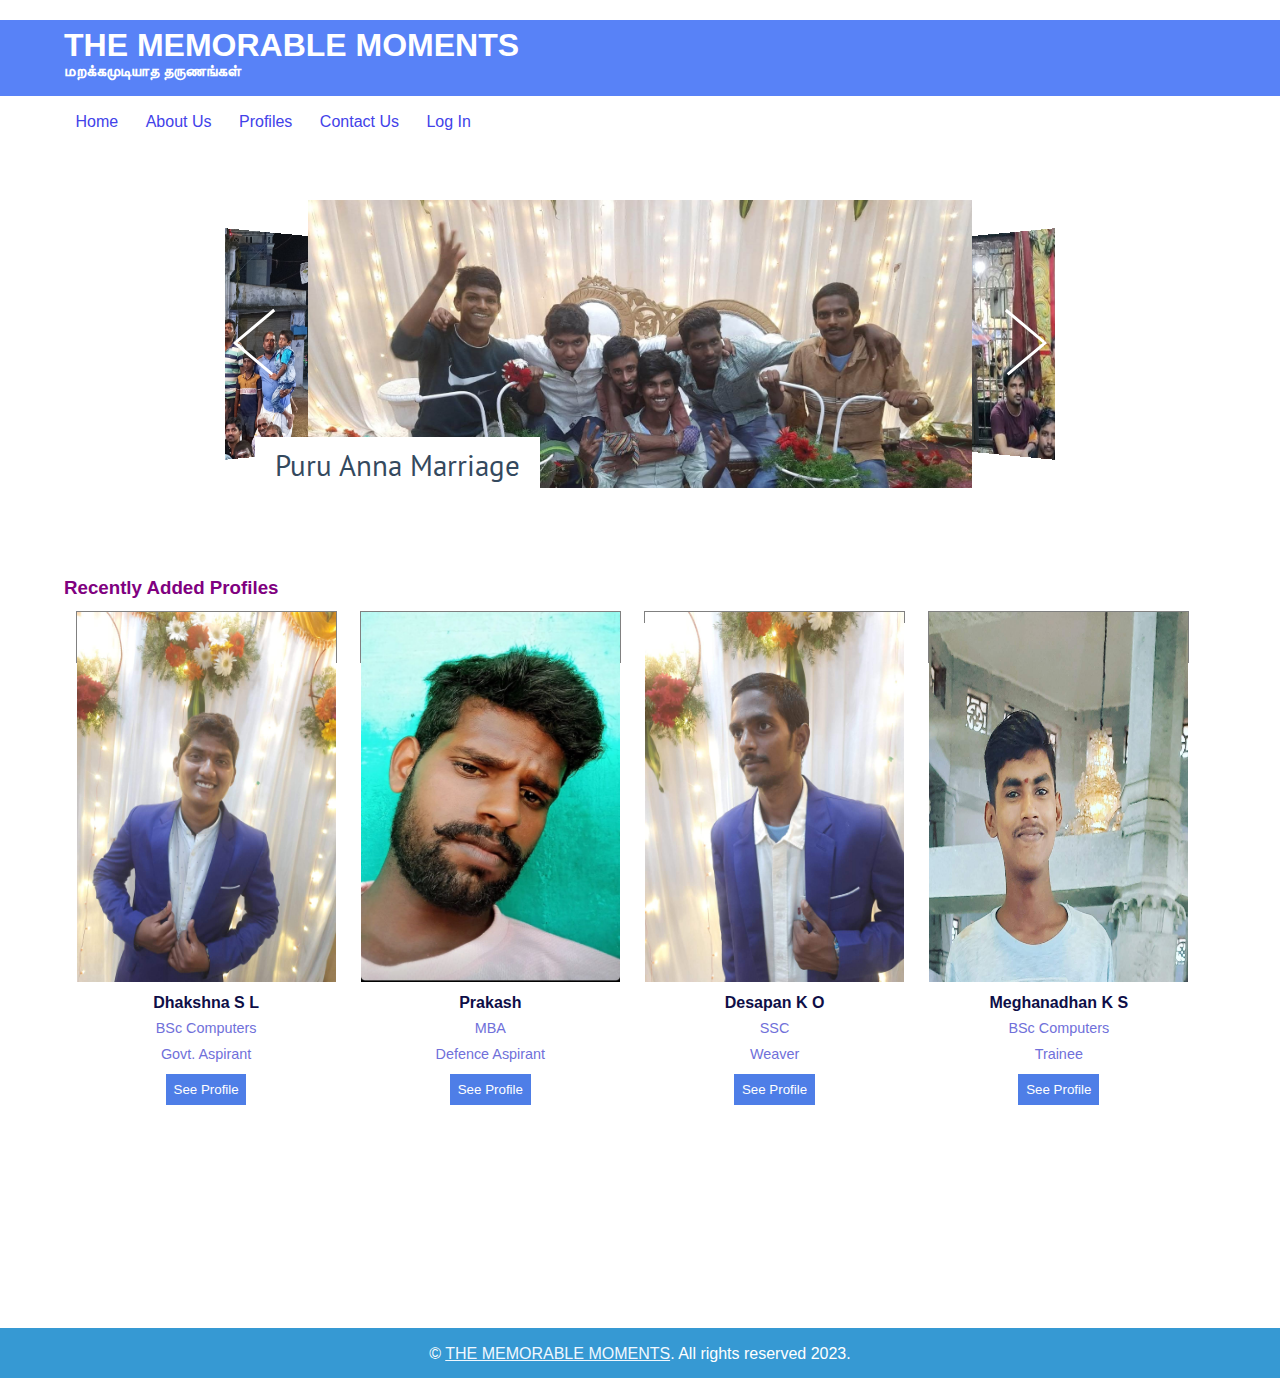
<file: index.html>
<!DOCTYPE html>
<html lang="en-US">
    <head>
        <meta charset="UTF-8" />
        <meta name="author" content="MEGA" />
        <meta name="description" content="THE MEMORABLE MOMENTS" />
        <meta name="keywords" content="Give Your Keywords for SEO" />
        
        <title>THE MEMORABLE MOMENTS</title>
        <!--ADING CSS HERE-->
        <link rel="stylesheet" type="text/css" href="assets/css/style.css" />
        
        <!--Resource Files for Slider-->
        <!-- Start WOWSlider.com HEAD section -->
        <link rel="stylesheet" type="text/css" href="assets/slider/engine1/style.css" />
        <script type="text/javascript" src="assets/slider/engine1/jquery.js"></script>
        <!-- End WOWSlider.com HEAD section -->
    </head>
    
    <body>
        <div class="cssmarquee">
            <p>This website is in progress..  Lots of features need to add..</p>
        </div>
        <!--Header Starts HERE-->
        <header class="header">
            <div class="wrapper">
                <h1>THE MEMORABLE MOMENTS</h1>
                <h4>மறக்கமுடியாத தருணங்கள்</h4>
            </div>
            
        </header>
        <!--Header Ends HERE-->
        
        <!--Menu Starts HERE-->
        <nav class="menu">
            
            <div class="wrapper">
                <ul>
                    <a href="index.html"><li>Home</li></a>
                    <a href="about.html"><li>About Us</li></a>
                    <a href="#recently_added_profile"><li>Profiles</li></a>
                    <a href="contact.html"><li>Contact Us</li></a>
                    <a href="login.html"><li>Log In</li></a>
                </ul>
            </div>
        </nav>
        <!--Menu Ends HERE-->
        
        <!--SLIDER STARTS HERE-->
        <div class="slider">
            <div class="wrapper">
                <!-- Start WOWSlider.com BODY section -->
                <div id="wowslider-container1">
                <div class="ws_images"><ul>
                		<li><img src="assets/slider/data1/images/puru_anna_marriage.jpg" alt="group_photo1" title="Puru Anna Marriage" id="wows1_0" /></li>
                		<li><a href="http://wowslider.net"><img src="assets/slider/data1/images/jath_22_group_kovil.jpg" alt="Jathara pundheri 22" title="Jathara pundheri 22" id="wows1_1"/></a></li>
                		<li><img src="assets/slider/data1/images/pongal_23_prize_dis.jpg" alt="Pongal 23 Prize Distribution" title="Pongal 23 Prize Distribution" id="wows1_2"/></li>
                		<li><img src="assets/slider/data1/images/jathara_22_finish.jpg" alt="Jathara 22 finish" title="Jathara 22 finish" id="wows1_2"/></li>

                	</ul></div>
                	<!-- <div class="ws_bullets">
                        <div>
                            <a href="#" title="House Rental System"><span><img src="assets/slider/data1/tooltips/group_photo1.jpg" alt="House Rental System"/>1</span></a>
                            <a href="#" title="Luxury profiles for Rent"><span><img src="assets/slider/data1/tooltips/jath_22_group_kovil.jpg" alt="Luxury profiles for Rent"/>2</span></a>
                            <a href="#" title="Rent profiles at Affordable Price"><span><img src="assets/slider/data1/tooltips/group_photo3.jpg" alt="Rent profiles at Affordable Price"/>3</span></a>
                	    </div>
                    </div> -->
                <div class="ws_shadow"></div>
                </div>	
                <script type="text/javascript" src="assets/slider/engine1/wowslider.js"></script>
                <script type="text/javascript" src="assets/slider/engine1/script.js"></script>
                <!-- End WOWSlider.com BODY section -->
            </div>
        </div>
        <!--SLIDER ENDS HERE-->
        
        <!--Main Body Starts HERE-->
        <div class="main">
            <div class="wrapper">
                <h3 id="recently_added_profile">Recently Added Profiles</h3>
                
                <!--Displaying Recently Added profiles in Boxes-->
                <div class="clearfix">
                    
                    <div class="profiles">
                        <img src="images/dhaks_macha.jpg" />
                        <span class="profile-title">Dhakshna S L</span><br />
                        <span class="designation">BSc Computers</span><br />
                        <span class="current-status">Govt. Aspirant</span><br >
                        <button type="button" class="btn-profile" >See Profile</button>
                    </div>
                    
                    <div class="profiles">
                        <img src="images/prakash_nanba.jpg" />
                        <span class="profile-title">Prakash </span><br />
                        <span class="designation">MBA</span><br />
                        <span class="current-status">Defence Aspirant</span><br />
                        <button type="button" class="btn-profile" >See Profile</button>
                    </div>
                    
                    <div class="profiles" style="height: 10px;">
                        <img src="images/desap_nanba.jpg" />
                        <span class="profile-title">Desapan K O</span><br />
                        <span class="designation">SSC</span><br />
                        <span class="current-status">Weaver</span><br />
                        <button type="button" class="btn-profile" >See Profile</button>
                    </div>
                    
                    <div class="profiles">
                        <img src="images/mega.jpg" />
                        <span class="profile-title">Meghanadhan K S</span><br />
                        <span class="designation">BSc Computers</span><br />
                        <span class="current-status">Trainee</span><br />
                        <button type="button" class="btn-profile" >See Profile</button>
                    </div>
                    
                    
                </div>
                
            </div>
        </div>
        <!--Main Body Ends HERE-->
        
        <!--Footer Starts HERE-->
        <footer class="footer">
            <div class="wrapper">
                <p>&copy; <a href="#" style="color: aliceblue;">THE MEMORABLE MOMENTS</a>. All rights reserved 2023.</p>
            </div>
        </footer>
        <!--Footer Ends HERE-->
    </body>
</html>
</file>
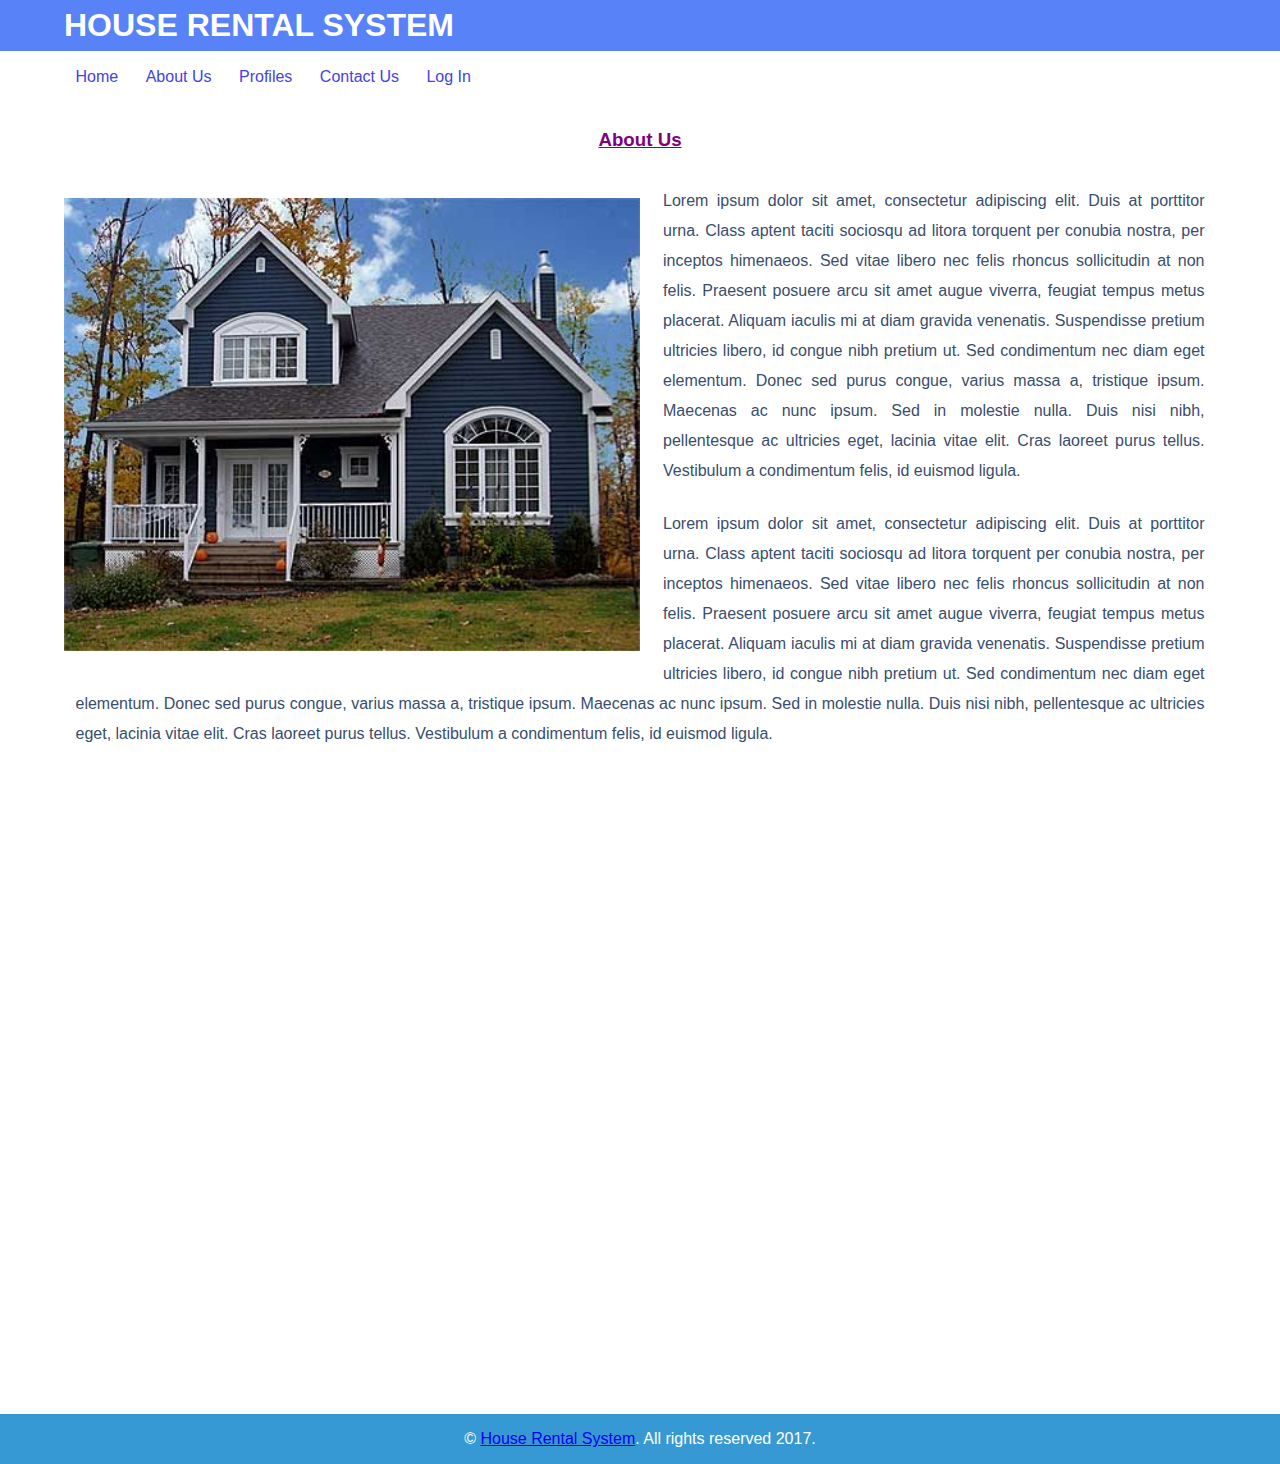
<file: about.html>
<!DOCTYPE html>
<html lang="en-US">
    <head>
        <meta charset="UTF-8" />
        <meta name="author" content="VIJAY THAPA" />
        <meta name="description" content="HOUSE RENTAL SYSTEM" />
        <meta name="keywords" content="Give Your Keywords for SEO" />
        
        <title>HOUSE RENTAL SYSTEM</title>
        <!--ADING CSS HERE-->
        <link rel="stylesheet" type="text/css" href="assets/css/style.css" />
    </head>
    
    <body>
        <!--Header Starts HERE-->
        <header class="header">
            <div class="wrapper">
                <h1>HOUSE RENTAL SYSTEM</h1>
            </div>
            
        </header>
        <!--Header Ends HERE-->
        
        <!--Menu Starts HERE-->
        <nav class="menu">
            <div class="wrapper">
                <ul>
                    <a href="index.html"><li>Home</li></a>
                    <a href="about.html"><li>About Us</li></a>
                    <a href="#"><li>Profiles</li></a>
                    <a href="contact.html"><li>Contact Us</li></a>
                    <a href="login.html"><li>Log In</li></a>
                </ul>
            </div>
        </nav>
        <!--Menu Ends HERE-->
        
        <!--Main Body Starts HERE-->
        <div class="main">
            <div class="wrapper">
                <div class="book-house">
                    <h3>About Us</h3>
                    
                    <!--About Us Here-->
                    <img src="images/house.jpg" />
                    <p>
                        Lorem ipsum dolor sit amet, consectetur adipiscing elit. Duis at porttitor urna. Class aptent taciti sociosqu 
                        ad litora torquent per conubia nostra, per inceptos himenaeos. Sed vitae libero nec felis rhoncus sollicitudin 
                        at non felis. Praesent posuere arcu sit amet augue viverra, feugiat tempus metus placerat. Aliquam iaculis mi 
                        at diam gravida venenatis. Suspendisse pretium ultricies libero, id congue nibh pretium ut. Sed condimentum nec
                         diam eget elementum. Donec sed purus congue, varius massa a, tristique ipsum. Maecenas ac nunc ipsum. Sed in
                          molestie nulla. Duis nisi nibh, pellentesque ac ultricies eget, lacinia vitae elit. Cras laoreet purus 
                          tellus. Vestibulum a condimentum felis, id euismod ligula.
                    </p>
                    <p>
                        Lorem ipsum dolor sit amet, consectetur adipiscing elit. Duis at porttitor urna. Class aptent taciti sociosqu 
                        ad litora torquent per conubia nostra, per inceptos himenaeos. Sed vitae libero nec felis rhoncus sollicitudin 
                        at non felis. Praesent posuere arcu sit amet augue viverra, feugiat tempus metus placerat. Aliquam iaculis mi 
                        at diam gravida venenatis. Suspendisse pretium ultricies libero, id congue nibh pretium ut. Sed condimentum nec
                         diam eget elementum. Donec sed purus congue, varius massa a, tristique ipsum. Maecenas ac nunc ipsum. Sed in
                          molestie nulla. Duis nisi nibh, pellentesque ac ultricies eget, lacinia vitae elit. Cras laoreet purus 
                          tellus. Vestibulum a condimentum felis, id euismod ligula.
                    </p>
                </div>
                
                
            </div>
        </div>
        <!--Main Body Ends HERE-->
        
        <!--Footer Starts HERE-->
        <footer class="footer">
            <div class="wrapper">
                <p>&copy; <a href="#">House Rental System</a>. All rights reserved 2017.</p>
            </div>
        </footer>
        <!--Footer Ends HERE-->
    </body>
</html>
</file>
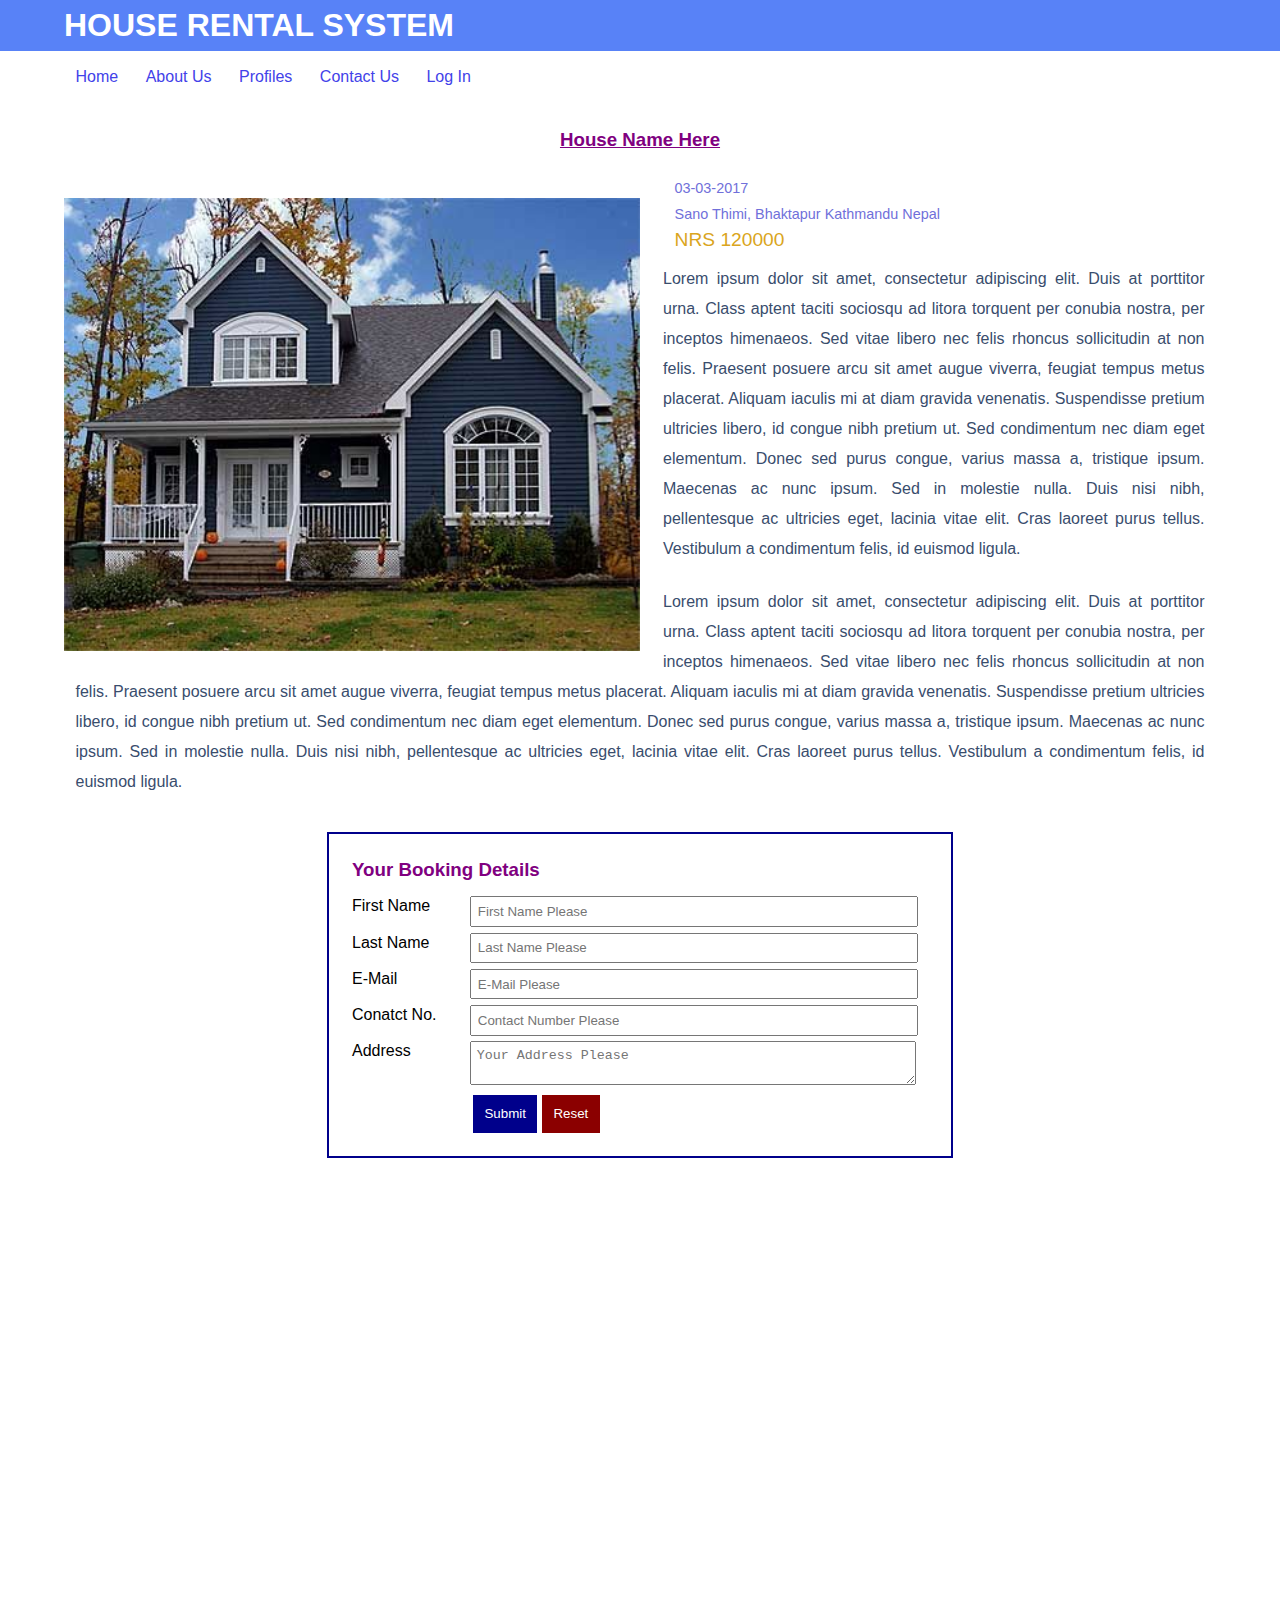
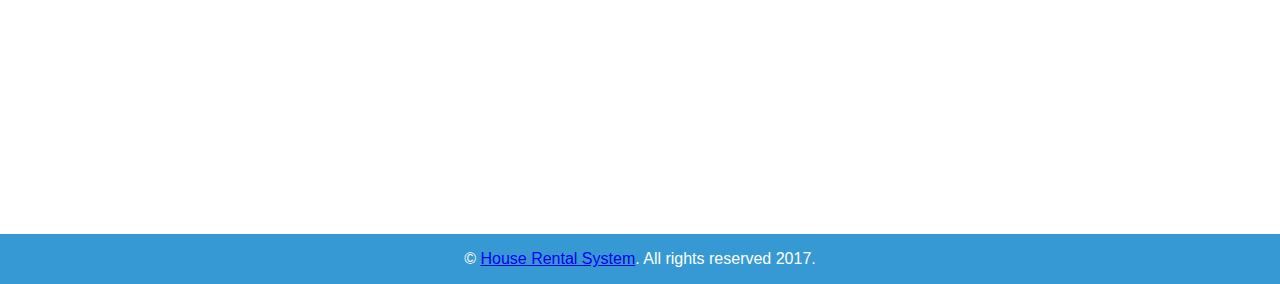
<file: book.html>
<!DOCTYPE html>
<html lang="en-US">
    <head>
        <meta charset="UTF-8" />
        <meta name="author" content="VIJAY THAPA" />
        <meta name="description" content="HOUSE RENTAL SYSTEM" />
        <meta name="keywords" content="Give Your Keywords for SEO" />
        
        <title>HOUSE RENTAL SYSTEM</title>
        <!--ADING CSS HERE-->
        <link rel="stylesheet" type="text/css" href="assets/css/style.css" />
    </head>
    
    <body>
        <!--Header Starts HERE-->
        <header class="header">
            <div class="wrapper">
                <h1>HOUSE RENTAL SYSTEM</h1>
            </div>
            
        </header>
        <!--Header Ends HERE-->
        
        <!--Menu Starts HERE-->
        <nav class="menu">
            <div class="wrapper">
                <ul>
                    <a href="index.html"><li>Home</li></a>
                    <a href="about.html"><li>About Us</li></a>
                    <a href="#"><li>Profiles</li></a>
                    <a href="contact.html"><li>Contact Us</li></a>
                    <a href="login.html"><li>Log In</li></a>
                </ul>
            </div>
        </nav>
        <!--Menu Ends HERE-->
        
        <!--Main Body Starts HERE-->
        <div class="main">
            <div class="wrapper">
                <div class="book-house">
                    <h3>House Name Here</h3>
                    
                    <!--House Details Here-->
                    <img src="images/house.jpg" />
                    <span class="designation">03-03-2017</span><br />
                    <span class="current-status">Sano Thimi, Bhaktapur Kathmandu Nepal</span><br />
                    <span class="house-price">NRS 120000</span>
                    <p>
                        Lorem ipsum dolor sit amet, consectetur adipiscing elit. Duis at porttitor urna. Class aptent taciti sociosqu 
                        ad litora torquent per conubia nostra, per inceptos himenaeos. Sed vitae libero nec felis rhoncus sollicitudin 
                        at non felis. Praesent posuere arcu sit amet augue viverra, feugiat tempus metus placerat. Aliquam iaculis mi 
                        at diam gravida venenatis. Suspendisse pretium ultricies libero, id congue nibh pretium ut. Sed condimentum nec
                         diam eget elementum. Donec sed purus congue, varius massa a, tristique ipsum. Maecenas ac nunc ipsum. Sed in
                          molestie nulla. Duis nisi nibh, pellentesque ac ultricies eget, lacinia vitae elit. Cras laoreet purus 
                          tellus. Vestibulum a condimentum felis, id euismod ligula.
                    </p>
                    <p>
                        Lorem ipsum dolor sit amet, consectetur adipiscing elit. Duis at porttitor urna. Class aptent taciti sociosqu 
                        ad litora torquent per conubia nostra, per inceptos himenaeos. Sed vitae libero nec felis rhoncus sollicitudin 
                        at non felis. Praesent posuere arcu sit amet augue viverra, feugiat tempus metus placerat. Aliquam iaculis mi 
                        at diam gravida venenatis. Suspendisse pretium ultricies libero, id congue nibh pretium ut. Sed condimentum nec
                         diam eget elementum. Donec sed purus congue, varius massa a, tristique ipsum. Maecenas ac nunc ipsum. Sed in
                          molestie nulla. Duis nisi nibh, pellentesque ac ultricies eget, lacinia vitae elit. Cras laoreet purus 
                          tellus. Vestibulum a condimentum felis, id euismod ligula.
                    </p>
                </div>
                
                <!--Client Booking Detail Entry-->
                <div class="booking-details">
                    <h3>Your Booking Details</h3>
                    <form>
                        <span class="name">First Name</span>
                        <input type="text" name="first_name" placeholder="First Name Please" /><br />
                        
                        <span class="name">Last Name</span>
                        <input type="text" name="last_name" placeholder="Last Name Please" /><br />
                        
                        <span class="name">E-Mail</span>
                        <input type="email" name="email" placeholder="E-Mail Please" /><br />
                        
                        <span class="name">Conatct No.</span>
                        <input type="tel" name="contact" placeholder="Contact Number Please" /><br />
                        
                        <span class="name">Address</span> 
                        <textarea name="address" placeholder="Your Address Please"></textarea><br />
                        
                        <input type="submit" name="submit" placeholder="BOOK NOW" />
                        <input type="reset" name="reset" placeholder="RESET" />
                    </form>
                </div>
            </div>
        </div>
        <!--Main Body Ends HERE-->
        
        <!--Footer Starts HERE-->
        <footer class="footer">
            <div class="wrapper">
                <p>&copy; <a href="#">House Rental System</a>. All rights reserved 2017.</p>
            </div>
        </footer>
        <!--Footer Ends HERE-->
    </body>
</html>
</file>
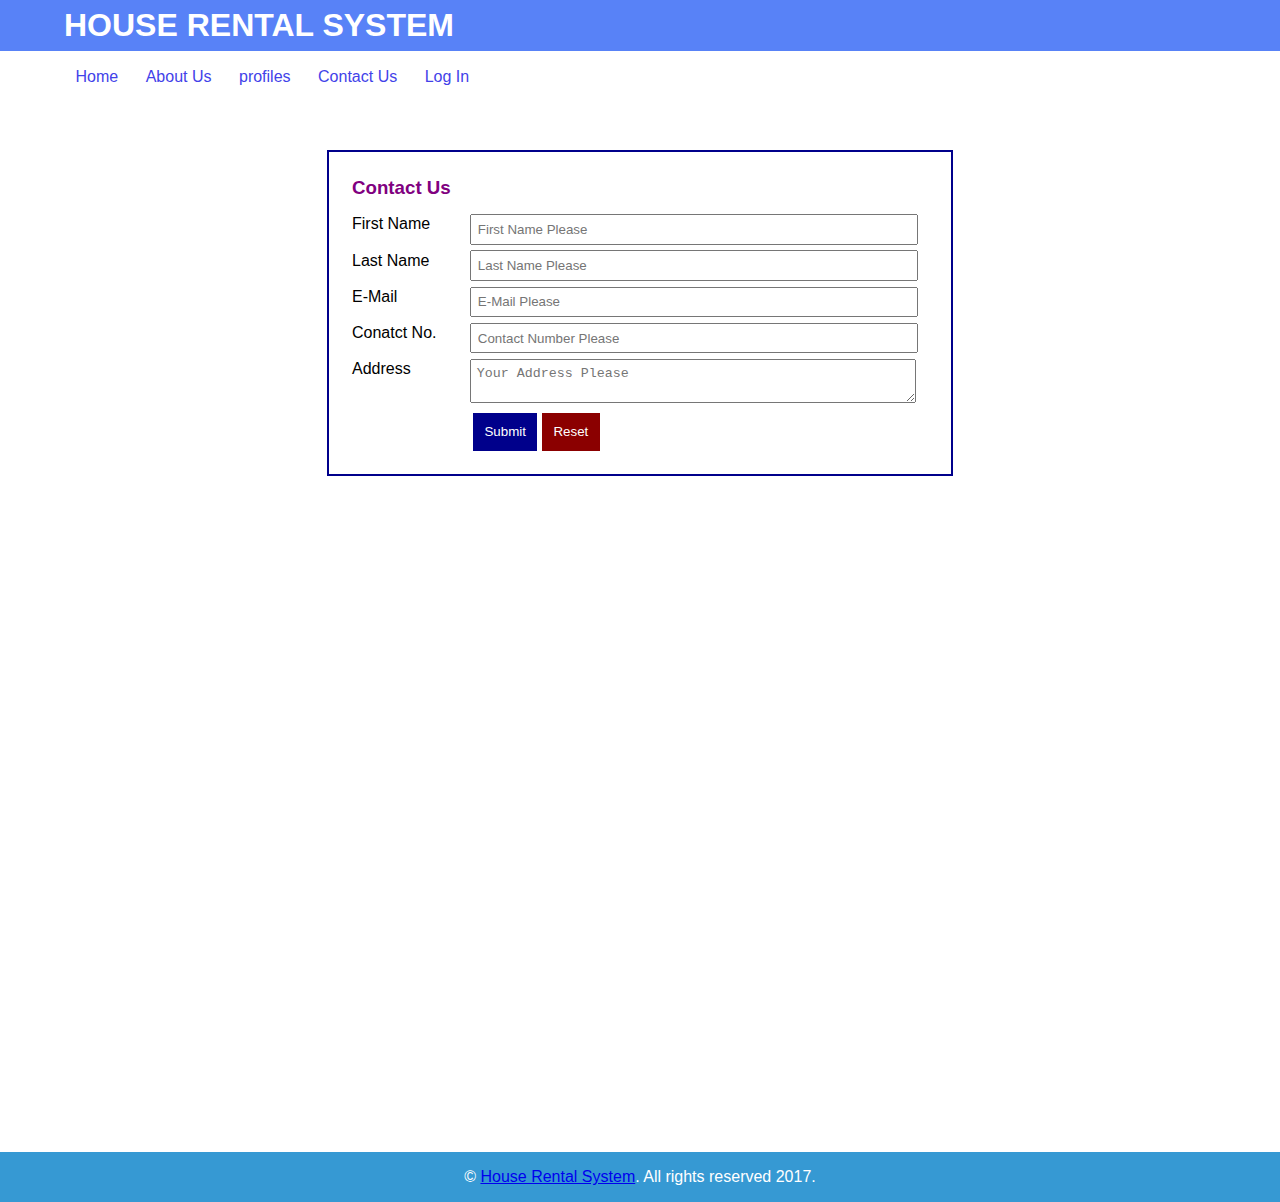
<file: contact.html>
<!DOCTYPE html>
<html lang="en-US">
    <head>
        <meta charset="UTF-8" />
        <meta name="author" content="VIJAY THAPA" />
        <meta name="description" content="HOUSE RENTAL SYSTEM" />
        <meta name="keywords" content="Give Your Keywords for SEO" />
        
        <title>HOUSE RENTAL SYSTEM</title>
        <!--ADING CSS HERE-->
        <link rel="stylesheet" type="text/css" href="assets/css/style.css" />
    </head>
    
    <body>
        <!--Header Starts HERE-->
        <header class="header">
            <div class="wrapper">
                <h1>HOUSE RENTAL SYSTEM</h1>
            </div>
            
        </header>
        <!--Header Ends HERE-->
        
        <!--Menu Starts HERE-->
        <nav class="menu">
            <div class="wrapper">
                <ul>
                    <a href="index.html"><li>Home</li></a>
                    <a href="about.html"><li>About Us</li></a>
                    <a href="#"><li>profiles</li></a>
                    <a href="contact.html"><li>Contact Us</li></a>
                    <a href="login.html"><li>Log In</li></a>
                </ul>
            </div>
        </nav>
        <!--Menu Ends HERE-->
        
        <!--Main Body Starts HERE-->
        <div class="main">
            <div class="wrapper">
                
                
                <!--Contact Detail Entry-->
                <div class="booking-details">
                    <h3>Contact Us</h3>
                    <form>
                        <span class="name">First Name</span>
                        <input type="text" name="first_name" placeholder="First Name Please" /><br />
                        
                        <span class="name">Last Name</span>
                        <input type="text" name="last_name" placeholder="Last Name Please" /><br />
                        
                        <span class="name">E-Mail</span>
                        <input type="email" name="email" placeholder="E-Mail Please" /><br />
                        
                        <span class="name">Conatct No.</span>
                        <input type="tel" name="contact" placeholder="Contact Number Please" /><br />
                        
                        <span class="name">Address</span> 
                        <textarea name="address" placeholder="Your Address Please"></textarea><br />
                        
                        <input type="submit" name="submit" placeholder="SEND" />
                        <input type="reset" name="reset" placeholder="RESET" />
                    </form>
                </div>
            </div>
        </div>
        <!--Main Body Ends HERE-->
        
        <!--Footer Starts HERE-->
        <footer class="footer">
            <div class="wrapper">
                <p>&copy; <a href="#">House Rental System</a>. All rights reserved 2017.</p>
            </div>
        </footer>
        <!--Footer Ends HERE-->
    </body>
</html>
</file>
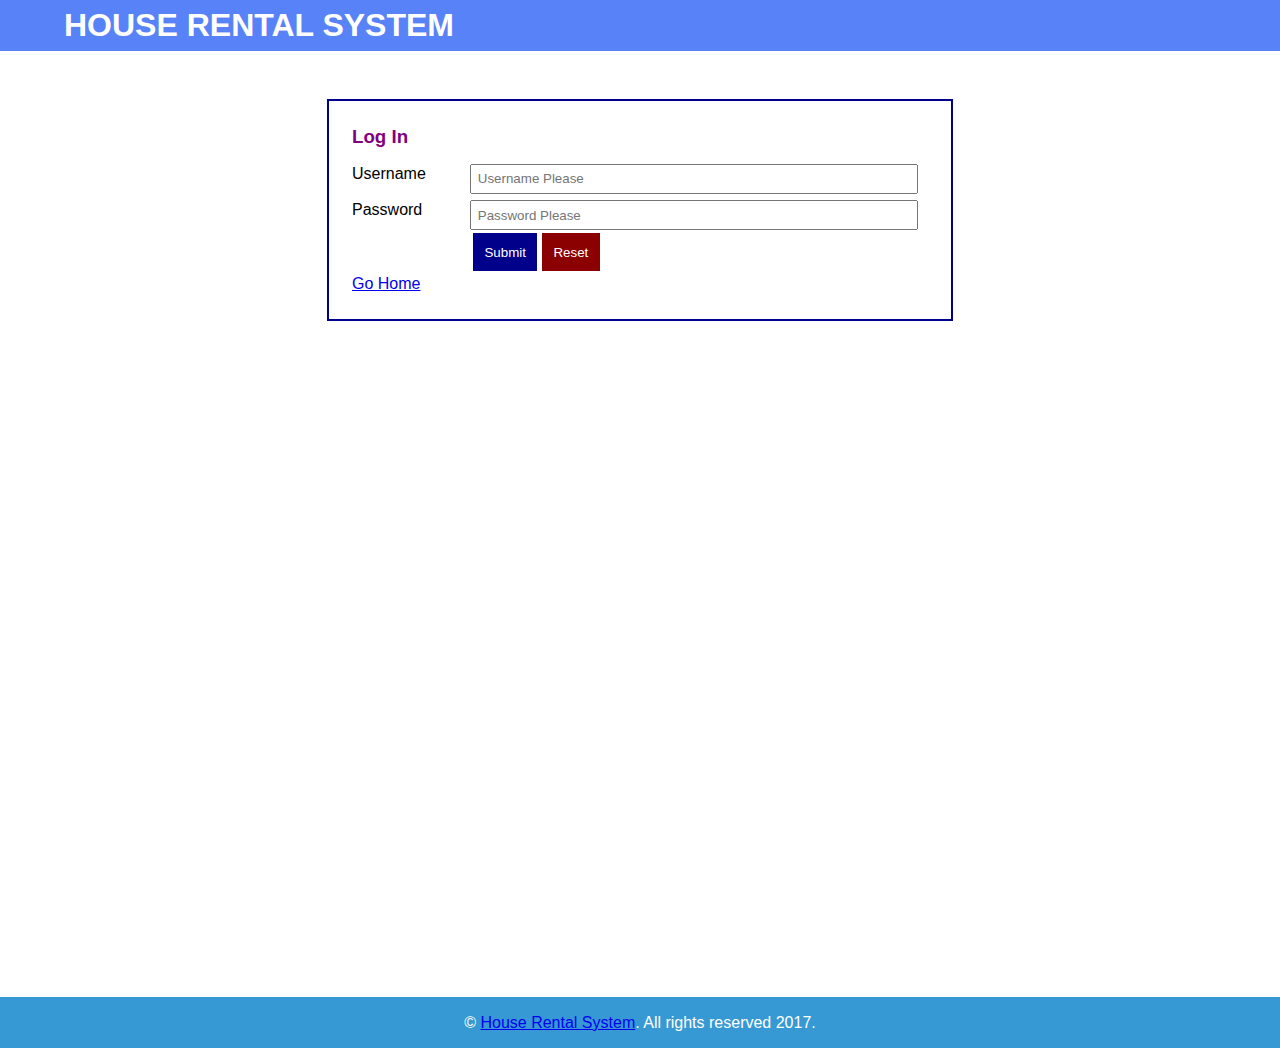
<file: login.html>
<!DOCTYPE html>
<html lang="en-US">
    <head>
        <meta charset="UTF-8" />
        <meta name="author" content="VIJAY THAPA" />
        <meta name="description" content="HOUSE RENTAL SYSTEM" />
        <meta name="keywords" content="Give Your Keywords for SEO" />
        
        <title>HOUSE RENTAL SYSTEM</title>
        <!--ADING CSS HERE-->
        <link rel="stylesheet" type="text/css" href="assets/css/style.css" />
    </head>
    
    <body>
        <!--Header Starts HERE-->
        <header class="header">
            <div class="wrapper">
                <h1>HOUSE RENTAL SYSTEM</h1>
            </div>
            
        </header>
        <!--Header Ends HERE-->
        
        
        
        <!--Main Body Starts HERE-->
        <div class="main">
            <div class="wrapper">
                
                
                <!--Contact Detail Entry-->
                <div class="booking-details">
                    <h3>Log In</h3>
                    <form>
                        <span class="name">Username</span>
                        <input type="text" name="username" placeholder="Username Please" required="true" /><br />
                        
                        <span class="name">Password</span>
                        <input type="password" name="password" placeholder="Password Please" required="true" /><br />
                        
                        <input type="submit" name="submit" placeholder="LOG IN" />
                        <input type="reset" name="reset" placeholder="RESET" /><br />
                        <a href="index.html">Go Home</a>
                    </form>
                </div>
            </div>
        </div>
        <!--Main Body Ends HERE-->
        
        <!--Footer Starts HERE-->
        <footer class="footer">
            <div class="wrapper">
                <p>&copy; <a href="#">House Rental System</a>. All rights reserved 2017.</p>
            </div>
        </footer>
        <!--Footer Ends HERE-->
    </body>
</html>
</file>
<file: assets/css/style.css>
*{
    margin: 0 0;
    padding: 0 0;
}
body{
    font-family: arial,sans-seriff;
    line-height: 25px;
}

.wrapper{
    width: 90%;
    margin: 0 auto;
    padding: 1% 1%;
}
.clearfix:after {
   content: " ";
   visibility: hidden;
   display: block;
   height: 0;
   clear: both;
}
/*CSS for Header*/
.header{
    background-color: rgb(88, 130, 247);
    color: white;
}

/*CSS for MEnu*/
.menu ul{
    list-style-type: none;
}
.menu ul a{
    color: rgb(66, 66, 233);
    text-decoration: none;
    padding: 1%;
}
.menu ul a:hover{
    background-color: rgb(74, 111, 233);
    color: white;
}
.menu ul a li{
    display: inline;
}



/*CSS for Main Body*/
.main{
    margin: 1% 0;
}
.main h3{
    color: purple;
}
.profiles{
    width: 22.5%;
    height: 50px;
    border: 1px solid grey;
    margin: 1%;
    float: left;
    text-align: center;
}
.profiles:hover{
    box-shadow: 0 0 3px 3px silver;
}
.profiles img{
    width: 100%;
    height: 370px;
}
.profiles .profile-title{
    font-weight: bold;
    color: rgb(14, 14, 71);
    padding: 1%;
}
.house-price{
    font-size: 120%;
    color: goldenrod;
    padding: 1%;
}
.designation,.current-status{
    font-weight: lighter;
    font-size: 90%;
    color: rgb(112, 112, 218);
    padding: 1%;
}
.profiles .btn-profile{
    padding: 3%;
    margin: 3%;
    background-color: rgb(78, 126, 231);
    color: white;
    border: none;
}
.profiles .btn-profile:hover{
    background-color: rgb(81, 81, 211);
}
.book-house img{
    width: 50%;
    float: left;
    margin: 2% 2% 2% 0;
}
.book-house h3{
    text-align: center;
    margin-bottom: 2%;
    text-decoration: underline;
}
.book-house p{
    text-align: justify;
    padding: 1%;
    line-height: 30px;
    color: #394d6d;
}
.main .booking-details{
    width: 50%;
    margin: 0 auto;
    border: 2px solid darkblue;
    padding: 2%;
    margin: 2% auto;
}
.main .booking-details h3{
    margin-bottom: 2%;
}
.main .booking-details .name{
    width: 20%;
    float: left;
}
.main .booking-details input[type='text'],.main .booking-details input[type='email'],
.main .booking-details input[type='tel'],.main .booking-details input[type='password'],
.main .booking-details textarea{
    padding: 1%;
    margin: 0.5%;
    width: 75%;
}
.main .booking-details input[type='submit']
{
    padding: 2%;
    background-color: darkblue;
    color: white;
    border: none;
    margin-left: 21%;
}
.main .booking-details input[type='submit']:hover{
    box-shadow: 0 0 3px 2px grey;
}
.main .booking-details input[type='reset']:hover{
    box-shadow: 0 0 3px 2px grey;
}
.main .booking-details input[type='reset']
{
    padding: 2%;
    background-color: darkred;
    color: white;
    border: none;
}

/*CSS for Footer*/

footer {
    position: relative;
    left: 0;
    bottom: 0;
    width: 100%;
    background-color: rgb(54, 153, 211);
    color: white;
    text-align: center;
    margin-top: 40em;
  }

  .cssmarquee {
    height: 20px;
    overflow: hidden;
    position: relative;
    }
    .cssmarquee p {
    font-size: 1em;
    background-color: bisque;
    color: rgb(4, 54, 49);
    position: absolute;
    width: 100%;
    height: 100%;
    margin-top: 1px;
    line-height: 5px;
    text-align: center;
    transform:translateX(100%);
    animation: cssmarquee 10s linear infinite;
    }
    @keyframes cssmarquee {
    0% {
    transform: translateX(100%);
    }
    100% {
    transform: translateX(-100%);
    }
    }
</file>
<file: assets/slider/engine1/style.css>
/*
 *	generated by WOW Slider 8.7
 *	template Stream
 */
@import url(https://fonts.googleapis.com/css?family=PT+Sans&subset=latin,latin-ext);
#wowslider-container1 { 
	display: table;
	zoom: 1; 
	position: relative;
	width: 100%;
	max-width: 830px;
	max-height:360px;
	margin:5px auto 12.5px;
	z-index:90;
	text-align:left; /* reset align=center */
	font-size: 10px;
	text-shadow: none; /* fix some user styles */

	/* reset box-sizing (to boostrap friendly) */
	-webkit-box-sizing: content-box;
	-moz-box-sizing: content-box;
	box-sizing: content-box; 
}
* html #wowslider-container1{ width:830px }
#wowslider-container1 .ws_images ul{
	position:relative;
	width: 10000%; 
	height:100%;
	left:0;
	list-style:none;
	margin:0;
	padding:0;
	border-spacing:0;
	overflow: visible;
	/*table-layout:fixed;*/
}
#wowslider-container1 .ws_images ul li{
	position: relative;
	width:1%;
	height:100%;
	line-height:0; /*opera*/
	overflow: hidden;
	float:left;
	/*font-size:0;*/
	padding:0 0 0 0 !important;
	margin:0 0 0 0 !important;
}

#wowslider-container1 .ws_images{
	position: relative;
	left:0;
	top:0;
	height:100%;
	max-height:360px;
	max-width: 830px;
	vertical-align: top;
	border:none;
	overflow: hidden;
}
#wowslider-container1 .ws_images ul a{
	width:100%;
	height:100%;
	max-height:360px;
	display:block;
	color:transparent;
}
#wowslider-container1 img{
	max-width: none !important;
}
#wowslider-container1 .ws_images .ws_list img,
#wowslider-container1 .ws_images > div > img{
	width:100%;
	border:none 0;
	max-width: none;
	padding:0;
	margin:0;
}
#wowslider-container1 .ws_images > div > img {
	max-height:360px;
}

#wowslider-container1 .ws_images iframe {
	position: absolute;
	z-index: -1;
}

#wowslider-container1 .ws-title > div {
	display: inline-block !important;
}

#wowslider-container1 a{ 
	text-decoration: none; 
	outline: none; 
	border: none; 
}

#wowslider-container1  .ws_bullets { 
	float: left;
	position:absolute;
	z-index:70;
}
#wowslider-container1  .ws_bullets div{
	position:relative;
	float:left;
	font-size: 0px;
}
/* compatibility with Joomla styles */
#wowslider-container1  .ws_bullets a {
	line-height: 0;
}

#wowslider-container1  .ws_script{
	display:none;
}
#wowslider-container1 sound, 
#wowslider-container1 object{
	position:absolute;
}

/* prevent some of users reset styles */
#wowslider-container1 .ws_effect {
	position: static;
	width: 100%;
	height: 100%;
}

#wowslider-container1 .ws_photoItem {
	border: 2em solid #fff;
	margin-left: -2em;
	margin-top: -2em;
}
#wowslider-container1 .ws_cube_side {
	background: #A6A5A9;
}


#wowslider-container1.ws_gestures {
	cursor: -webkit-grab;
	cursor: -moz-grab;
	cursor: url("[data-uri]"), move;
}
#wowslider-container1.ws_gestures.ws_grabbing {
	cursor: -webkit-grabbing;
	cursor: -moz-grabbing;
	cursor: url("[data-uri]"), move;
}

/* hide controls when video start play */
#wowslider-container1.ws_video_playing .ws_bullets,
#wowslider-container1.ws_video_playing .ws_fullscreen,
#wowslider-container1.ws_video_playing .ws_next,
#wowslider-container1.ws_video_playing .ws_prev {
	display: none;
}


/* youtube/vimeo buttons */
#wowslider-container1 .ws_video_btn {
	position: absolute;
	display: none;
	cursor: pointer;
	top: 0;
	left: 0;
	width: 100%;
	height: 100%;
	z-index: 55;
}
#wowslider-container1 .ws_video_btn.ws_youtube,
#wowslider-container1 .ws_video_btn.ws_vimeo {
	display: block;
}
#wowslider-container1 .ws_video_btn div {
	position: absolute;
	background-image: url(./playvideo.png);
	background-size: 200%;
	top: 50%;
	left: 50%;
	width: 7em;
	height: 5em;
	margin-left: -3.5em;
	margin-top: -2.5em;
}
#wowslider-container1 .ws_video_btn.ws_youtube div {
	background-position: 0 0;
}
#wowslider-container1 .ws_video_btn.ws_youtube:hover div {
	background-position: 100% 0;
}
#wowslider-container1 .ws_video_btn.ws_vimeo div {
	background-position: 0 100%;
}
#wowslider-container1 .ws_video_btn.ws_vimeo:hover div {
	background-position: 100% 100%;
}

#wowslider-container1 .ws_playpause.ws_hide {
	display: none !important;
}
#wowslider-container1  .ws_bullets { 
	padding: 15px 0; 
}
#wowslider-container1 .ws_bullets a { 
	width:12px;
	height:12px;
	border-radius: 50%;
	background: #34495E;
	float: left; 
	text-indent: -4000px; 
	position:relative;
	margin-left:5px;
	color:transparent;
}
#wowslider-container1 .ws_bullets a.ws_selbull{
	background: #ffffff;
	color:#ffffff;
}
#wowslider-container1 a.ws_next, #wowslider-container1 a.ws_prev {
	position: absolute;
	top: 50%;
	height: 7em;
	margin-top: -3.5em;
	width: 5em;
	z-index: 60;
}
#wowslider-container1 a.ws_next{
	right:0;
}

#wowslider-container1 a.ws_next span i:after,
#wowslider-container1 a.ws_next span b:after,
#wowslider-container1 a.ws_next span i:before,
#wowslider-container1 a.ws_next span b:before,
#wowslider-container1 a.ws_prev span i:after,
#wowslider-container1 a.ws_prev span b:after,
#wowslider-container1 a.ws_prev span i:before,
#wowslider-container1 a.ws_prev span b:before{
	content: '';
	position: absolute;
	width: 100%;
	height: .3em;
	background: #ffffff;
	top: 3.2em;
	-webkit-transition: .3s all ease-in-out;
	transition: .3s all ease-in-out;

	/* Fix  */
	-webkit-backface-visibility: hidden;
	backface-visibility: hidden;
	outline: 1px solid transparent;
}
#wowslider-container1 a.ws_next span b:after,
#wowslider-container1 a.ws_next span b:before,
#wowslider-container1 a.ws_prev span b:after,
#wowslider-container1 a.ws_prev span b:before{
	background: #34495E;
	width: 0;
}
#wowslider-container1 a.ws_next span i:after,
#wowslider-container1 a.ws_next span b:after,
#wowslider-container1 a.ws_prev span i:after,
#wowslider-container1 a.ws_prev span b:after{
	-webkit-transform: rotate(40deg);
	-ms-transform: rotate(40deg);
	transform: rotate(40deg);
}
#wowslider-container1 a.ws_next span i:before,
#wowslider-container1 a.ws_next span b:before,
#wowslider-container1 a.ws_prev span i:before,
#wowslider-container1 a.ws_prev span b:before{
	-webkit-transform: rotate(-40deg);
	-ms-transform: rotate(-40deg);
	transform: rotate(-40deg);
}

#wowslider-container1 a.ws_prev span i:after,
#wowslider-container1 a.ws_prev span i:before,
#wowslider-container1 a.ws_prev span b:after,
#wowslider-container1 a.ws_prev span b:before{
	-webkit-transform-origin: 0 0;
	-ms-transform-origin: 0 0;
	transform-origin: 0 0;
	left: 1em;
}
#wowslider-container1 a.ws_next span i:after,
#wowslider-container1 a.ws_next span i:before,
#wowslider-container1 a.ws_next span b:after,
#wowslider-container1 a.ws_next span b:before{
	-webkit-transform-origin: 100% 0;
	-ms-transform-origin: 100% 0;
	transform-origin: 100% 0;
	right: 1em;
}

#wowslider-container1 a.ws_next:hover span i:before,
#wowslider-container1 a.ws_next:hover span b:before,
#wowslider-container1 a.ws_prev:hover span i:before,
#wowslider-container1 a.ws_prev:hover span b:before{
	-webkit-transform: rotate(-30deg);
	-ms-transform: rotate(-30deg);
	transform: rotate(-30deg);
}
#wowslider-container1 a.ws_next:hover span i:after,
#wowslider-container1 a.ws_next:hover span b:after,
#wowslider-container1 a.ws_prev:hover span i:after,
#wowslider-container1 a.ws_prev:hover span b:after{
	-webkit-transform: rotate(30deg);
	-ms-transform: rotate(30deg);
	transform: rotate(30deg);
}
#wowslider-container1 a.ws_prev:hover span b:after,
#wowslider-container1 a.ws_prev:hover span b:before,
#wowslider-container1 a.ws_next:hover span b:after,
#wowslider-container1 a.ws_next:hover span b:before{
	width:100%;
}

/*playpause*/
#wowslider-container1 .ws_playpause {
    position: absolute;
    width: 3em;
    height: 2em;
    top: 1.5em;
    left: 0.5em;
    z-index: 59;
}

#wowslider-container1 .ws_pause span i, #wowslider-container1 .ws_pause span b{
	position: absolute;
  	width: 0.2em;
  	height: 2em;
  	background: #ffffff;
	-webkit-transition: background 300ms ease-in-out;
	transition: background 300ms ease-in-out;
}

#wowslider-container1 .ws_pause span i{
	left: 1.4em;
}

#wowslider-container1 .ws_pause span b{
	left: 2.1em;
}


#wowslider-container1 .ws_play span{
	border: solid transparent;
	position: absolute;
  	pointer-events: none;
	border-left-color: #ffffff;
	border-width: 10px;
	top: 0;
	left: 1.4em;
	-webkit-transition:  border-left-color 300ms ease-in-out;
	transition:  border-left-color 300ms ease-in-out;
}

#wowslider-container1 .ws_pause:hover span i, #wowslider-container1 .ws_pause:hover span b{
	background: #34495E;
}
#wowslider-container1 .ws_play:hover span{
	border-left-color: #34495E;
}
/* bottom center */
#wowslider-container1  .ws_bullets {
    bottom: 0px;
	left:50%;
}
#wowslider-container1  .ws_bullets div{
	left:-50%;
}
#wowslider-container1 .ws_bulframe span {
	visibility: visible;
	opacity: 1;
	position: absolute;
	width: 0;
	height: 0;
	border-left: 5px solid transparent;
	border-right: 5px solid transparent;
	border-top: 5px solid #ffffff;
	bottom: -5px;
	margin-left: -5px;
	left: 50%;
}#wowslider-container1 .ws-title{
	position: absolute;
	font: 1.8em 'PT Sans', sans-serif;	
	margin-right:10em;
	z-index: 50;
    color: #34495E;
	background: none;
	padding: 30px;
	bottom: 0px;
	top: auto;
	opacity: 1;
}
#wowslider-container1 .ws-title div,#wowslider-container1 .ws-title span{
	display:inline-block;
	background-color:#ffffff;
}
#wowslider-container1 .ws-title div{
	display:block;
	margin-top:0.5em;
	font-size: 0.8em;
	line-height: 1.15em;
	padding: 5px 20px;
}
#wowslider-container1 .ws-title span{
	font-size: 1.6em;
	padding: 10px 20px;
}#wowslider-container1 .ws_images > ul{
	animation: wsBasic 12s infinite;
	-moz-animation: wsBasic 12s infinite;
	-webkit-animation: wsBasic 12s infinite;
}
@keyframes wsBasic{0%{left:-0%} 16.67%{left:-0%} 33.33%{left:-100%} 50%{left:-100%} 66.67%{left:-200%} 83.33%{left:-200%} }
@-moz-keyframes wsBasic{0%{left:-0%} 16.67%{left:-0%} 33.33%{left:-100%} 50%{left:-100%} 66.67%{left:-200%} 83.33%{left:-200%} }
@-webkit-keyframes wsBasic{0%{left:-0%} 16.67%{left:-0%} 33.33%{left:-100%} 50%{left:-100%} 66.67%{left:-200%} 83.33%{left:-200%} }


* html #wowslider-container1 .ws_shadow{/*ie6*/
	background:none;
	filter:progid:DXImageTransform.Microsoft.AlphaImageLoader( src='engine1//bg.png', sizingMethod='scale');
}
*+html #wowslider-container1 .ws_shadow{/*ie7*/
	background:none;
	filter:progid:DXImageTransform.Microsoft.AlphaImageLoader( src='engine1//bg.png', sizingMethod='scale');
}
#wowslider-container1 .ws_bullets  a img{
	text-indent:0;
	display:block;
	bottom:15px;
	left:-55px;
	visibility:hidden;
	position:absolute;
    border: 5px solid #FFFFFF;
	max-width:none;
}
#wowslider-container1 .ws_bullets a:hover img{
	visibility:visible;
}

#wowslider-container1 .ws_bulframe div div{
	height:48px;
	overflow:visible;
	position:relative;
}
#wowslider-container1 .ws_bulframe div {
	left:0;
	overflow:hidden;
	position:relative;
	width:110px;
	background-color:#FFFFFF;
}
#wowslider-container1  .ws_bullets .ws_bulframe{
	display:none;
	bottom:18px;
	margin-left:6px;
	overflow:visible;
	position:absolute;
	cursor:pointer;
    border: 0px solid #FFFFFF;
}#wowslider-container1 .ws_bulframe div div{
	height: auto;
}

@media all and (max-width:760px) {
	#wowslider-container1 .ws_fullscreen {
		display: block;
	}
}
@media all and (max-width:400px){
	#wowslider-container1 .ws_controls,
	#wowslider-container1 .ws_bullets,
	#wowslider-container1 .ws_thumbs{
		display: none
	}
}
</file>
